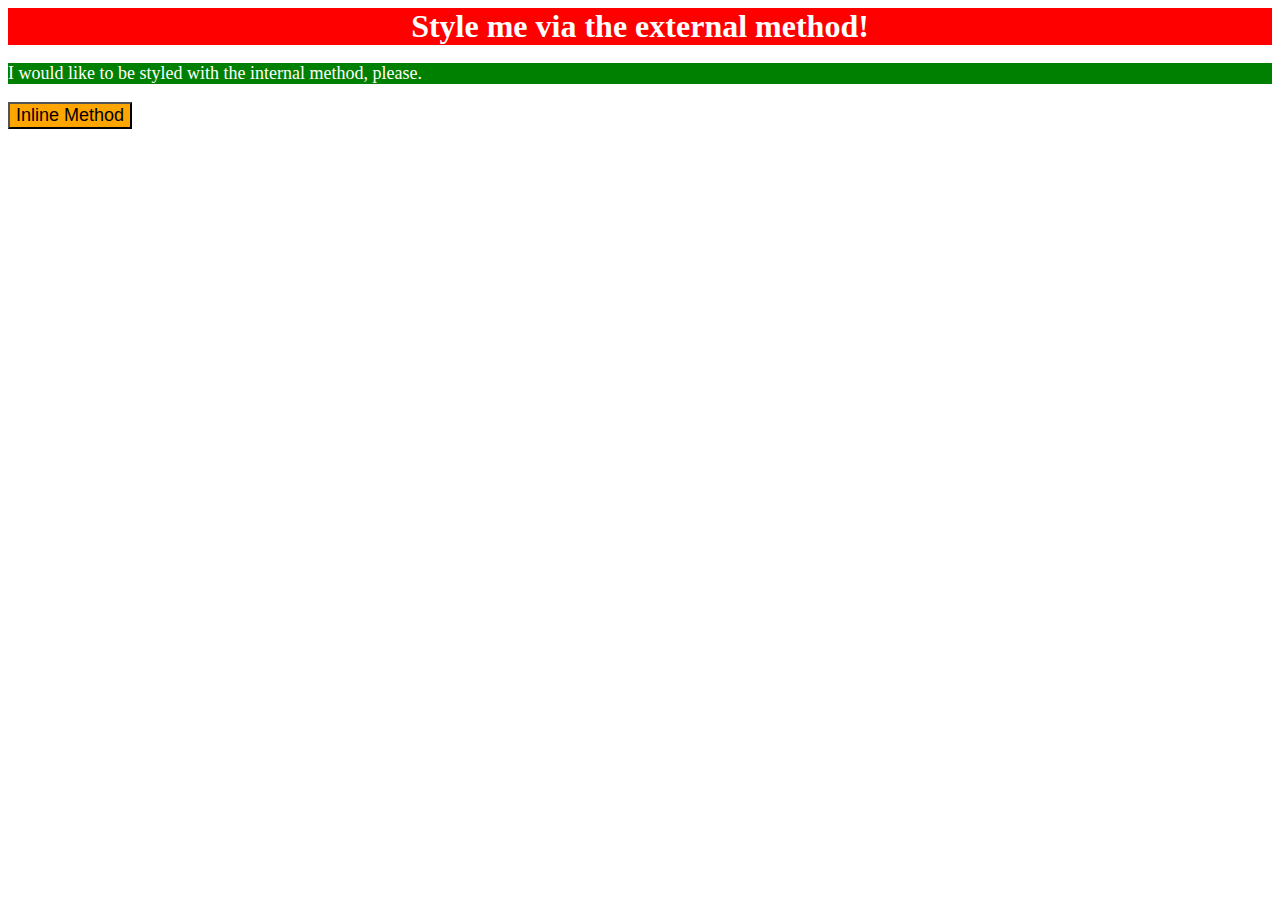
<file: foundations/01-css-methods/index.html>
<!DOCTYPE html>
<html lang="en">
  <head>
    <meta charset="UTF-8">
    <meta http-equiv="X-UA-Compatible" content="IE=edge">
    <meta name="viewport" content="width=device-width, initial-scale=1.0">
    <link rel="stylesheet" href="style.css" />
    <style>
      p {
        background-color: green;
        color: white;
        font-size: 18px;
      }
    </style>
    <title>Methods for Adding CSS</title>
  </head>
  <body>
    <div>Style me via the external method!</div>
    <p>I would like to be styled with the internal method, please.</p>
    <button style = "background-color: orange; font-size: 18px;">Inline Method</button>
 
 
 
  </body>
</html>
</file>
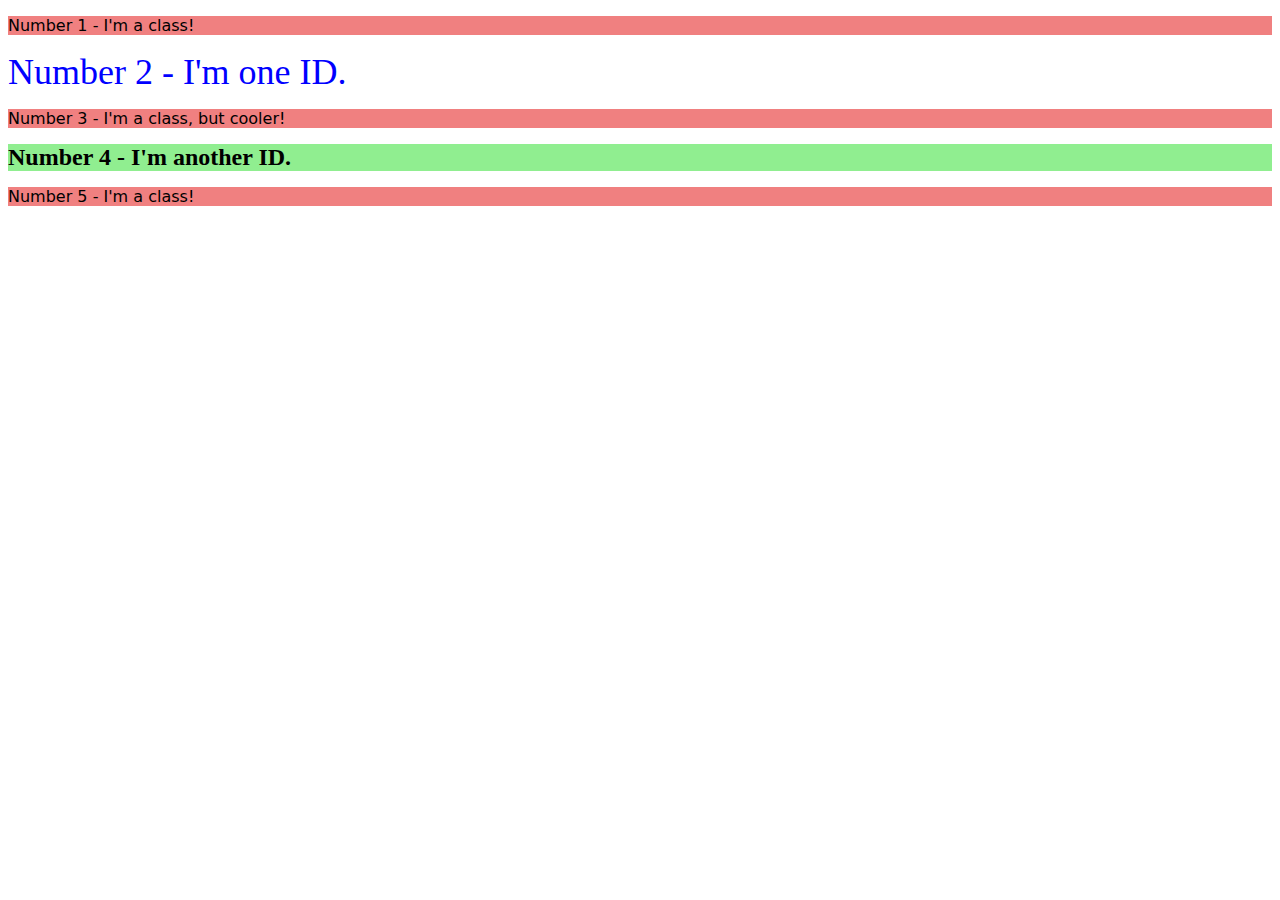
<file: foundations/02-class-id-selectors/index.html>
<!DOCTYPE html>
<html lang="en">
  <head>
    <meta charset="UTF-8">
    <meta http-equiv="X-UA-Compatible" content="IE=edge">
    <meta name="viewport" content="width=device-width, initial-scale=1.0">
    <title>Class and ID Selectors</title>
    <link rel="stylesheet" href="style.css">
  </head>
  <body>
    <p class="num1">Number 1 - I'm a class!</p>
    <div id="number-2">Number 2 - I'm one ID.</div>
    <p class="num3">Number 3 - I'm a class, but cooler!</p>
    <div id="number-4">Number 4 - I'm another ID.</div>
    <p class="num5">Number 5 - I'm a class!</p>
  </body>
</html>
</file>
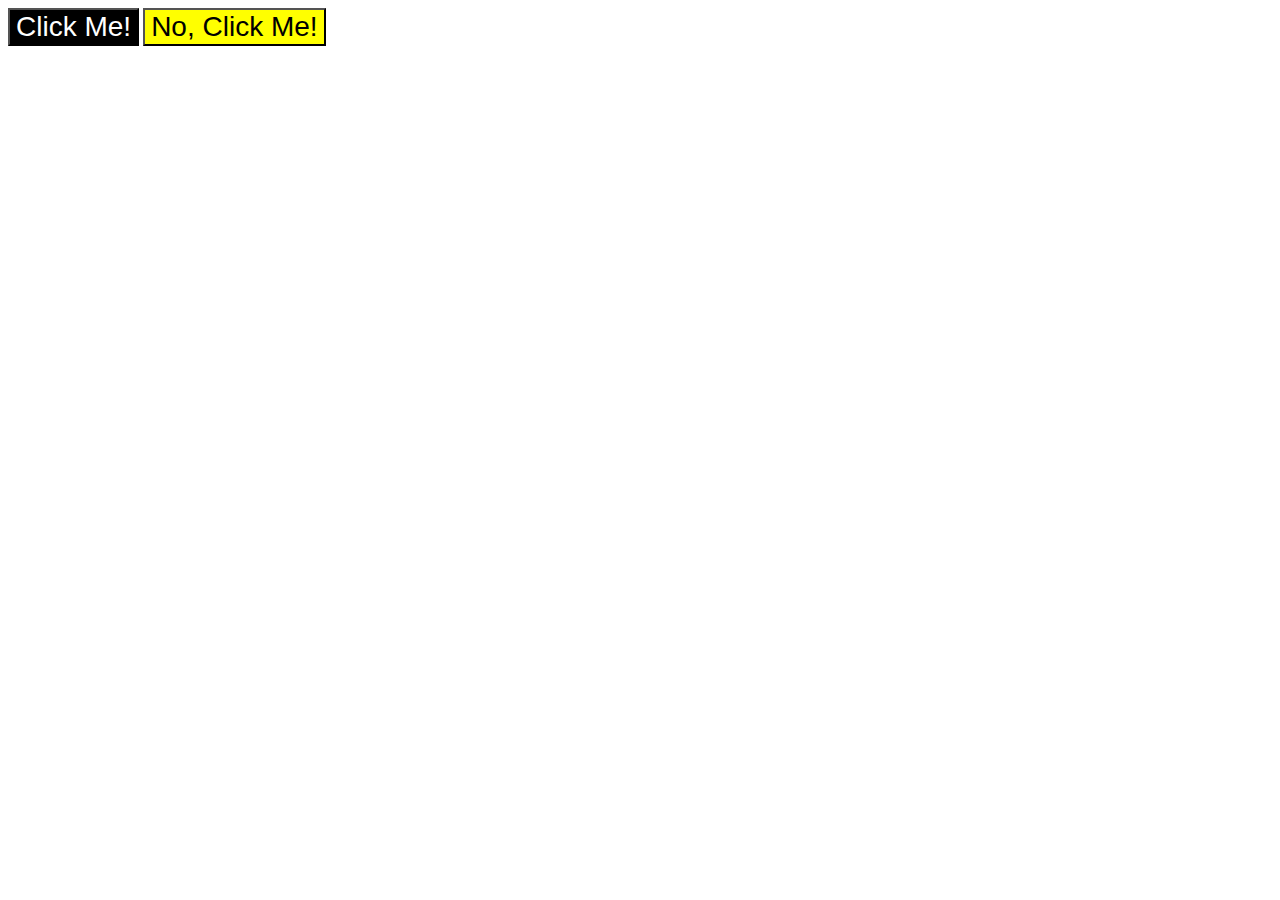
<file: foundations/03-grouping-selectors/index.html>
<!DOCTYPE html>
<html lang="en">
  <head>
    <meta charset="UTF-8">
    <meta http-equiv="X-UA-Compatible" content="IE=edge">
    <meta name="viewport" content="width=device-width, initial-scale=1.0">
    <title>Grouping Selectors</title>
    <link rel="stylesheet" href="style.css">
  </head>
  <body>
    <button class="b1">Click Me!</button>
    <button class="b2">No, Click Me!</button>
  </body>
</html>
</file>
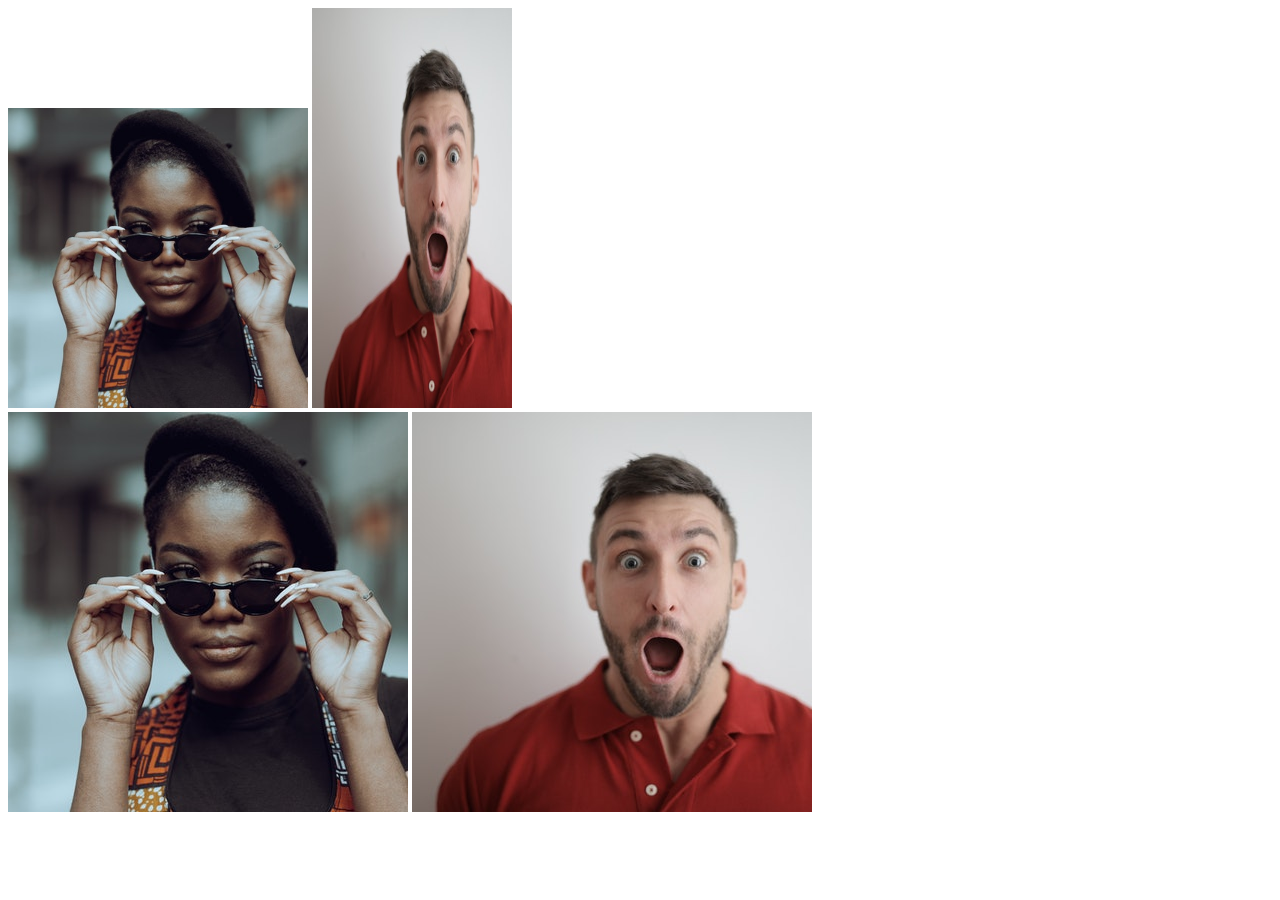
<file: foundations/04-chaining-selectors/index.html>
<!DOCTYPE html>
<html lang="en">
  <head>
    <meta charset="UTF-8">
    <meta http-equiv="X-UA-Compatible" content="IE=edge">
    <meta name="viewport" content="width=device-width, initial-scale=1.0">
    <title>Chaining Selectors</title>
    <link rel="stylesheet" href="style.css">
  </head>
  <body>
    <!-- Check image source path. Review Foundations lesson - Links and Images -->
    <!-- Use the classes BELOW this line -->
    <div>
      <img class="avatar proportioned" src="../images/pexels-katho-mutodo-8434791.jpg" alt="Woman with glasses">
      <img class="avatar distorted" src="../images/pexels-andrea-piacquadio-3777931.jpg" alt="Man with surprised expression">
    </div>
    <!-- Use the classes ABOVE this line -->
    <div>
      <img class="original proportioned" src="../04-chaining-selectors/images/pexels-katho-mutodo-8434791.jpg" alt="Woman with glasses">
      <img class="original distorted" src="../04-chaining-selectors/images/pexels-andrea-piacquadio-3777931.jpg" alt="Man with surprised expression">
    </div>
  </body>
</html>
</file>
<file: foundations/01-css-methods/style.css>
div {
    background-color: red;
    color: white;
    font-size: 32px;
    text-align: center;
    font-weight: bold;
}
</file>
<file: foundations/02-class-id-selectors/style.css>
#number-2 {
    color: #00f;
    font-size: 36px;
}

#number-4 {
    background-color: #90ee90;
    font-size: 24px;
    font-weight: 700;
}

.num1,
.num3,
.num5 {
    background-color: #f08080; 
    font-family: Verdana, "DejaVu Sans", sans-serif;
}

num3 {
    font-size: 24px; 
}
</file>
<file: foundations/03-grouping-selectors/style.css>
.b1,
.b2 {
    font-family: Helvetica, 'Times New Roman', sans-serif;
    font-size: 28px;
}

.b1 {
    background-color: #000000;
    color: #ffffff;
}

.b2 {
    background-color: #ffff00;
}
</file>
<file: foundations/04-chaining-selectors/style.css>
/* Add CSS Styling */
.avatar.proportioned {
    height: auto;
    width: 300px;
}

.avatar.distorted {
    height: 400px;
    width: 200px;
}
</file>
